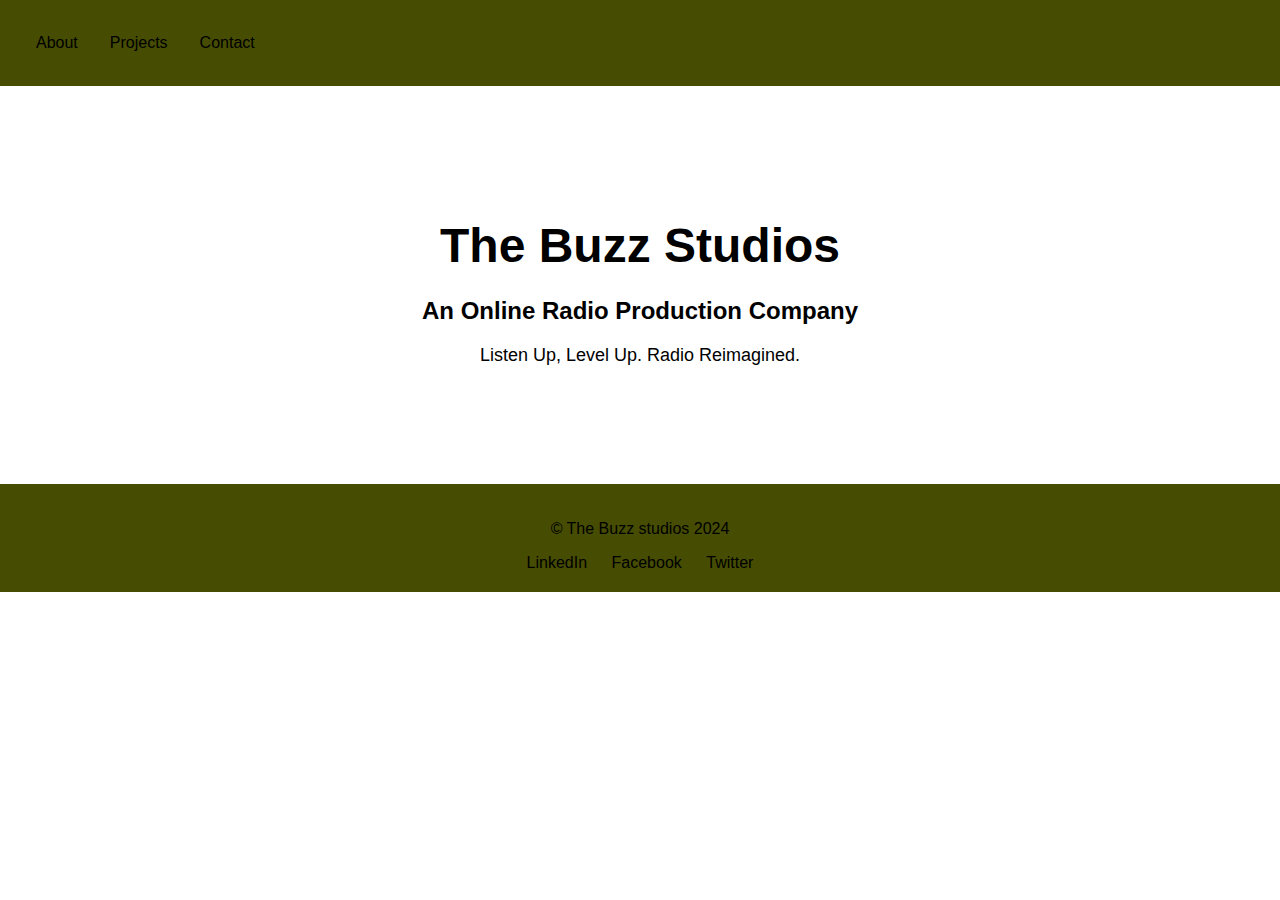
<file: index.html>
<!DOCTYPE html>
<html lang="en">
<head>
    <meta charset="UTF-8">
    <meta name="viewport" content="width=device-width, initial-scale=1.0">
    <title>The Buzz Studios</title>
    <link rel="stylesheet" href="css-index.css"> </head>
<body>
    <header>
        <nav>
            <ul>
                <li><a href="about us.html">About</a></li>
                <li><a href="projects.html">Projects</a></li>
                <li><a href="contact us.html">Contact</a></li>
            </ul>
        </nav>
    </header>

    <section id="hero">
        <h1>The Buzz Studios</h1>
        <h3>An Online Radio Production Company</h3>
        <p>Listen Up, Level Up. Radio Reimagined.</p>
    </section>
    <footer>
        <p>&copy; The Buzz studios 2024</p>
        <ul>
            <li><a href="#">LinkedIn</a></li>
            <li><a href="#">Facebook</a></li>
            <li><a href="#">Twitter</a></li>
        </ul>
    </footer>
</body>
</html>
</file>
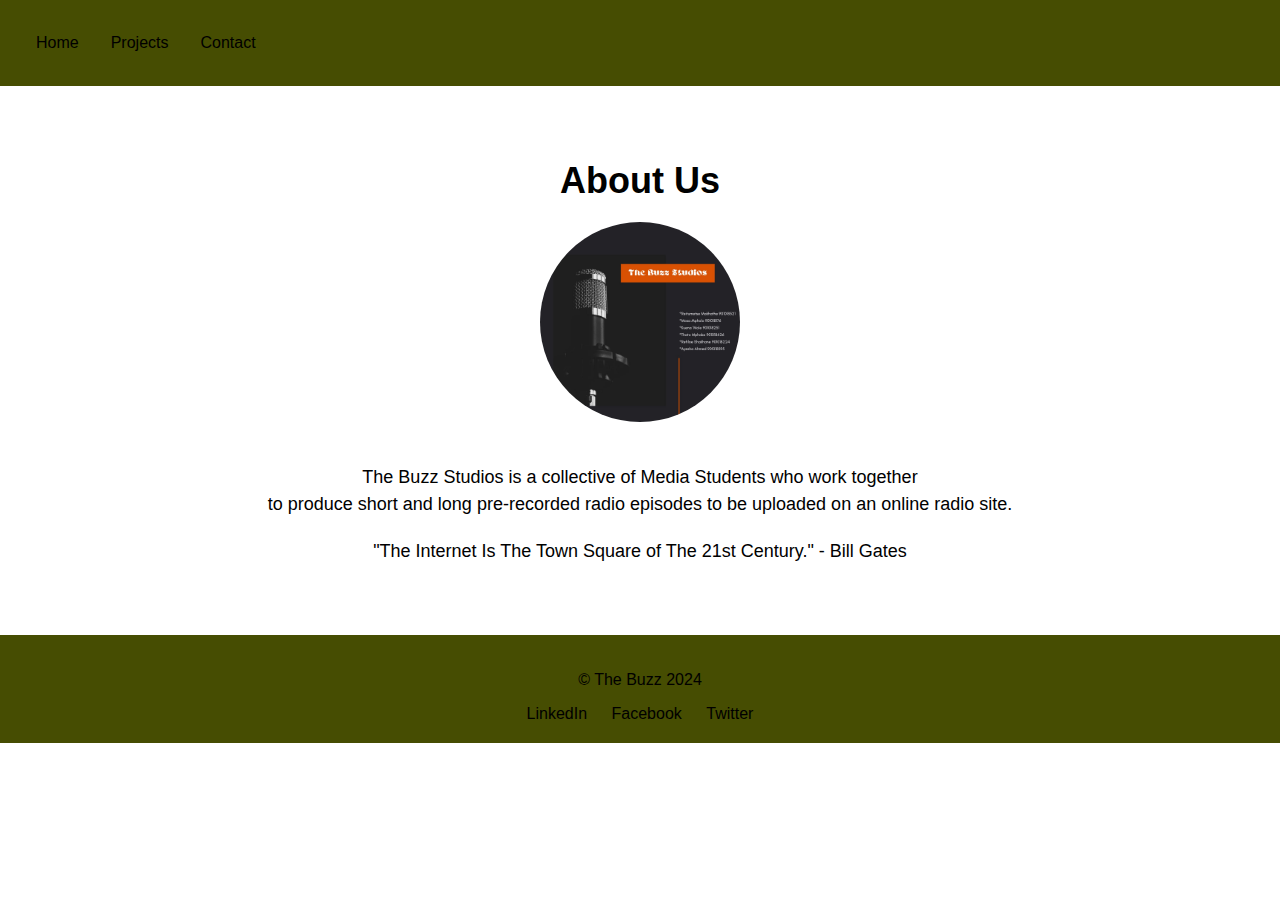
<file: about us.html>
<!DOCTYPE html>
<html lang="en">
<head>
    <meta charset="UTF-8">
    <meta name="viewport" content="width=device-width, initial-scale=1.0">
    <title>About Us - Mango Media</title>
    <link rel="stylesheet" href="css-about.css">
</head>
<body>
    <header>
        <nav>
            <ul>
                <li><a href="index.html">Home</a></li>
                <li><a href="projects.html">Projects</a></li>
                <li><a href="contact us.html">Contact</a></li>
            </ul>
        </nav>
    </header>

    <section id="about">
        <h1>About Us</h1>
        <img src="IMG-20241206-WA0018.jpg" alt="Spinning Image" class="spin">
        <p> The Buzz Studios is a collective of Media Students who work together <br> to produce short and long pre-recorded radio episodes to be uploaded on an online radio site.
        </p>
        <p>
            "The Internet Is The Town Square of The 21st Century." - Bill Gates
        </p>
    </section>

    <footer>
        <p>&copy; The Buzz 2024</p>
        <ul>
            <li><a href="#">LinkedIn</a></li>
            <li><a href="#">Facebook</a></li>
            <li><a href="#">Twitter</a></li>
        </ul>
    </footer>
</body>
</html>
</file>
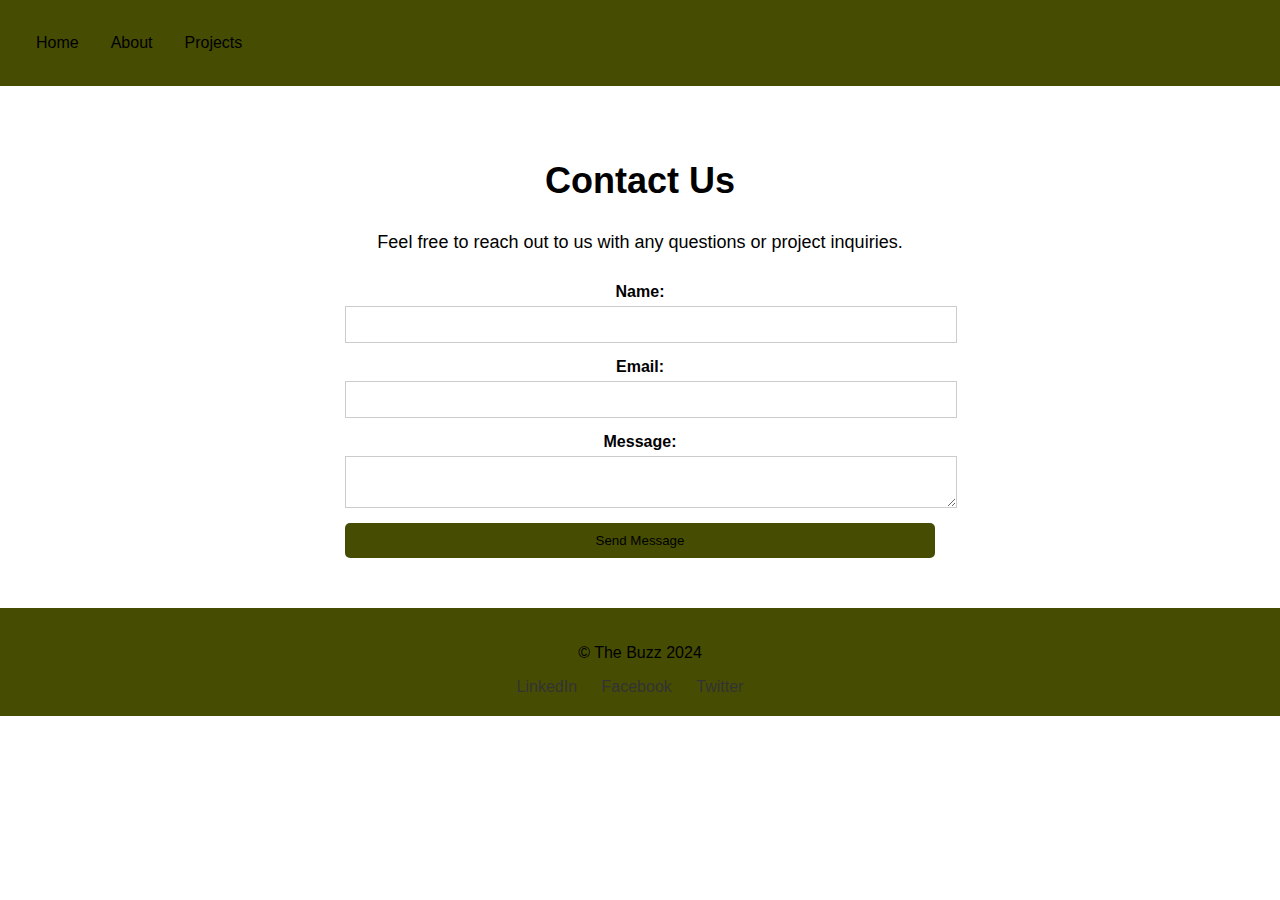
<file: contact us.html>
<!DOCTYPE html>
<html lang="en">
<head>
    <meta charset="UTF-8">
    <meta name="viewport" content="width=device-width, initial-scale=1.0">
    <title>Contact - Mango Media</title>
    <link rel="stylesheet" href="css-contact.css">
</head>
<body>
    <header>
        <nav>
            <ul>
                <li><a href="index.html">Home</a></li>
                <li><a href="about us.html">About</a></li>
                <li><a href="projects.html">Projects</a></li>
            </ul>
        </nav>
    </header>

    <section id="contact">
        <h1>Contact Us</h1>

        <p>
            Feel free to reach out to us with any questions or project inquiries.
        </p>

        <form action="mailto:your_email@example.com" method="post" enctype="text/plain">
            <label for="name">Name:</label>
            <input type="text" id="name" name="name" required>

            <label for="email">Email:</label>
            <input type="email" id="email" name="email" required>

            <label for="message">Message:</label>
            <textarea id="message" name="message" required></textarea>

            <button type="submit">Send Message</button>
        </form>

    </section>

    <footer>
        <p>&copy; The Buzz 2024</p>
        <ul>
            <li><a href="#">LinkedIn</a></li>
            <li><a href="#">Facebook</a></li>
            <li><a href="#">Twitter</a></li>
        </ul>
    </footer>
</body>
</html>
</file>
<file: css-index.css>
/* General Styles */
body {
    font-family: Arial, sans-serif;
    margin: 0;
    padding: 0;
}

/* Navigation Bar */
header {
    background-color: #464d02;
    color: #fff;
    padding: 20px;
}

nav ul {
    list-style-type: none;
    margin: 0;
    padding: 0;
    overflow: hidden;
}

nav li {
    float: left;
}

nav a {
    display: block;
    color: #000000;
    text-align: right;
    padding: 14px 16px;
    text-decoration: none;
}

nav a:hover {
    background-color: #464d02;
}

/* Hero Section */
#hero {
    text-align: center;
    background-color: #ffffff;
    padding: 100px;
}

#hero h1 {
    font-size: 48px;
    margin-bottom: 20px;
}

#hero h3 {
    font-size: 24px;
    margin-bottom: 20px;
}

#hero p {
    font-size: 18px;
}

/* Projects Section */
#projects {
    text-align: center;
    padding: 50px;
}

#projects h2 {
    font-size: 36px;
    margin-bottom: 30px;
}

.project {
    display: inline-block;
    margin: 20px;
    text-align: left;
    border: 1px solid #ccc;
    padding: 20px;
}

.project img {
    width: 200px;
    height: 200px;
    margin-bottom: 10px;
    animation: slide-right-left 5s infinite linear;
}

@keyframes slide-right-left {
    0% {
        transform: translateX(20%);
    }
    50% {
        transform: translateX(-20%);
    }
    100% {
        transform: translateX(20%);
    }
}
/* Footer */
footer {
    text-align: center;
    background-color:#464d02 ;
    color: rgb(0, 0, 0);
    padding: 20px;
}

footer ul {
    list-style-type: none;
    margin: 0;
    padding: 0;
}

footer li {
    display: inline-block;
    margin: 0 10px;
}

footer a {
    color: rgb(0, 0, 0);
    text-decoration: none;
}
</file>
<file: css-about.css>
/* style.css */

/* General Styles */
body {
    font-family: Arial, sans-serif;
    margin: 0;
    padding: 0;
}

/* Header Styles */
header {
    background-color: #464d02;
    color: #fff;
    padding: 20px;
}

nav ul {
    list-style-type: none;
    margin: 0;
    padding: 0;
    overflow: hidden;
}

nav li {
    float: left;
}

nav a {
    display: block;
    color: #000000;
    text-align: right;
    padding: 14px 16px;
    text-decoration: none;
}

nav a:hover {
    background-color: #464d02;
}

/* About Section Styles */
#about {
    padding: 50px;
    text-align: center;
}

#about h1 {
    font-size: 36px;
    margin-bottom: 20px;
}

#about img {
    border-radius: 50%;
    width: 200px;
    margin-bottom: 20px;
}

.spin {
    animation: spin 4s infinite linear;
}

@keyframes spin {
    0% {
        transform: rotate(0deg) ;
    }
    100% {
        transform: rotate(360deg )
    }
}

#about p {
    font-size: 18px;
    line-height: 1.5;
    margin-bottom: 20px;
}

#about ul {
    list-style-type: none;
    padding: 0;
    margin: 0;
}

#about li {
    margin-bottom: 10px;
}

/* Footer Styles */
footer {
    background-color:#464d02 ;
    color: #000000;
    text-align: center;
    padding: 20px;
}

footer ul {
    list-style-type: none;
    margin: 0;
    padding: 0;
}

footer li {
    display: inline-block;
    margin: 0 10px;
}

footer a {
    color: #000000;
    text-decoration: none;
}
</file>
<file: css-contact.css>
/* General Styles */
body {
    font-family: Arial, sans-serif;
    margin: 0;
    padding: 0;
}

header, footer {
    background-color: #f0f0f0;
    padding: 20px;
}

header {
  background-color: #464d02;
  color: #000000;
  padding: 20px;
}

nav ul {
  list-style-type: none;
  margin: 0;
  padding: 0;
  overflow: hidden;
}

nav li {
  float: left;
}

nav a {
  display: block;
  color: #000000;
  text-align: right;
  padding: 14px 16px;
  text-decoration: none;
}

nav a:hover {
  background-color: #464d02;
}

footer ul {
    list-style-type: none;
    margin: 0;
    padding: 0;
}

footer ul li {
    display: inline;
}

footer ul li a {
    color: #333;
    text-decoration: none;
    margin-right: 10px;
}
/* Contact Section Styles */
#contact {
  text-align: center;
  padding: 50px;
}

#contact h1 {
  font-size: 36px;
  margin-bottom: 30px;
}

#contact p {
  font-size: 18px;
  margin-bottom: 30px;
}

#contact form {
  display: flex;
  flex-direction: column;
  width: 50%;
  margin: 0 auto;
}

#contact form label {
  margin-bottom: 5px;
  font-weight: bold;
}

#contact form input,
#contact form textarea {
  padding: 10px;
  margin-bottom: 15px;
  border: 1px solid #ccc;
  width: 100%;
}

#contact form button {
  background-color: #464d02;
  color: rgb(0, 0, 0);
  padding: 10px 15px;
  border: none;
  border-radius: 5px;
  cursor: pointer;
}
/* Footer */
footer {
    background-color:#464d02 ;
    color: #000000;
    text-align: center;
    padding: 20px;
}

footer ul {
    list-style-type: none;
    margin: 0;
    padding: 0;
}

footer li {
    display: inline-block;
    margin-right: 10px;
}

footer a {
    color: #000000;
    text-decoration: none;
}
</file>
